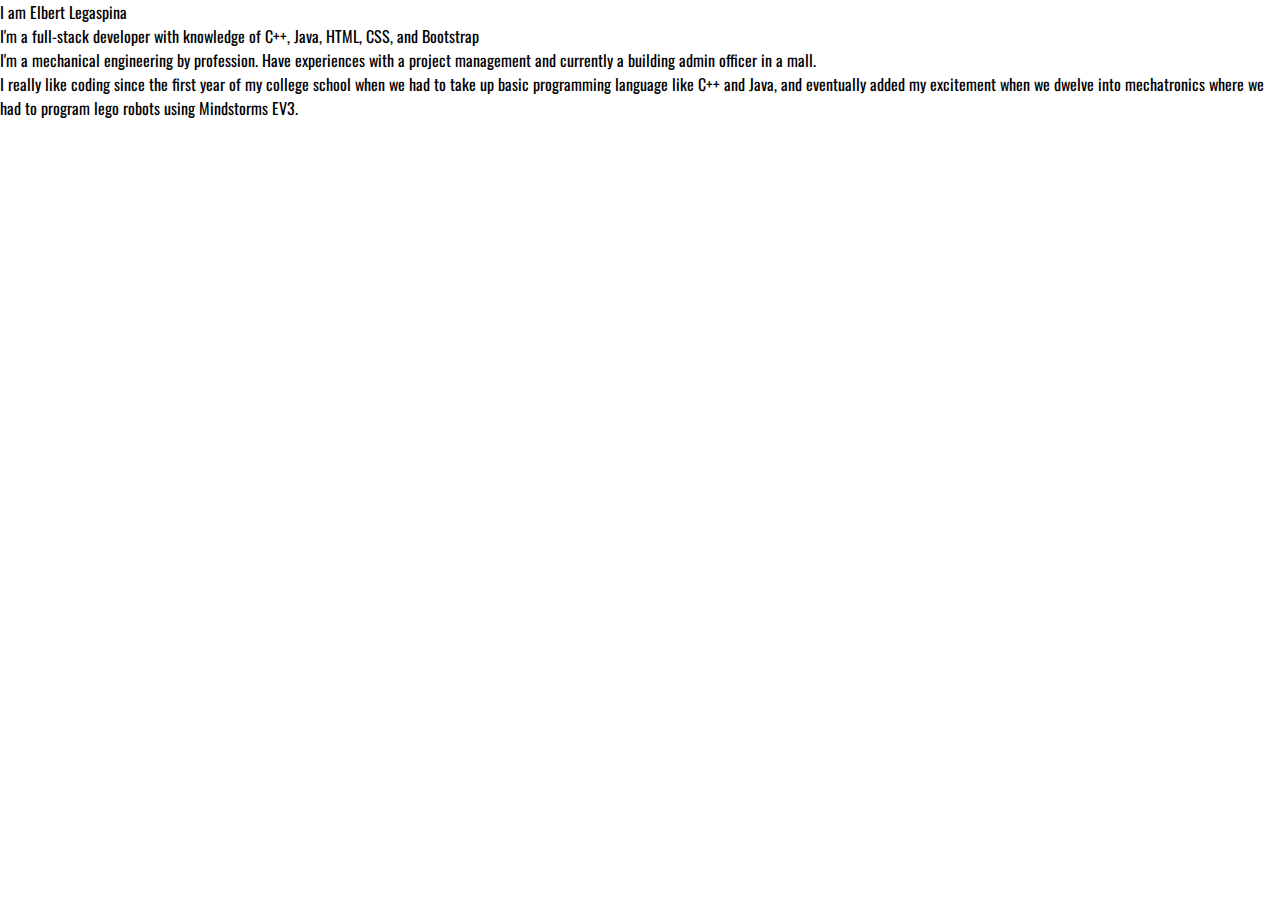
<file: aboutme.html>
<!DOCTYPE html>
<html>
<head>
	<meta charset="utf-8">	
	<meta name="viewport" content="width=device-width, initial-scale=1, shrink-to-fit=no">
	<title>Elbert's Portfolio</title>

	<!-- Bootstrap Link -->
	<link rel="stylesheet" href="https://cdn.jsdelivr.net/npm/bootstrap@4.6.2/dist/css/bootstrap.min.css" integrity="sha384-xOolHFLEh07PJGoPkLv1IbcEPTNtaed2xpHsD9ESMhqIYd0nLMwNLD69Npy4HI+N" crossorigin="anonymous">


	<!-- Google Font Oswald -->
	<link rel="preconnect" href="https://fonts.googleapis.com">
	<link rel="preconnect" href="https://fonts.gstatic.com" crossorigin>
	<link href="https://fonts.googleapis.com/css2?family=Open+Sans&family=Oswald:wght@400;700&family=Roboto:wght@400;700&display=swap" rel="stylesheet">

	<!-- CSS Link -->
	<link rel="stylesheet" type="text/css" href="./aboutme.css">
</head>
<body>
<p class="text-primary"> I am Elbert Legaspina </p>

<!-- Will create a card in about me section -->

<!-- Intro -->
<div>
<p>I'm a full-stack developer with knowledge of C++, Java, HTML, CSS, and Bootstrap</p>
</div>
<!-- History -->

<p>I'm a mechanical engineering by profession. Have experiences with a project management and currently a building admin officer in a mall. </p>

<!-- Motivation -->
<p>I really like coding since the first year of my college school when we had to take up basic programming language like C++ and Java, and eventually added my excitement when we dwelve into mechatronics where we had to program lego robots using Mindstorms EV3.</p>



<!-- Bootstrap JSS -->
<script src="https://cdn.jsdelivr.net/npm/jquery@3.5.1/dist/jquery.slim.min.js" integrity="sha384-DfXdz2htPH0lsSSs5nCTpuj/zy4C+OGpamoFVy38MVBnE+IbbVYUew+OrCXaRkfj" crossorigin="anonymous"></script>
<script src="https://cdn.jsdelivr.net/npm/bootstrap@4.6.2/dist/js/bootstrap.bundle.min.js" integrity="sha384-Fy6S3B9q64WdZWQUiU+q4/2Lc9npb8tCaSX9FK7E8HnRr0Jz8D6OP9dO5Vg3Q9ct" crossorigin="anonymous"></script>

</body>
</html>
</file>
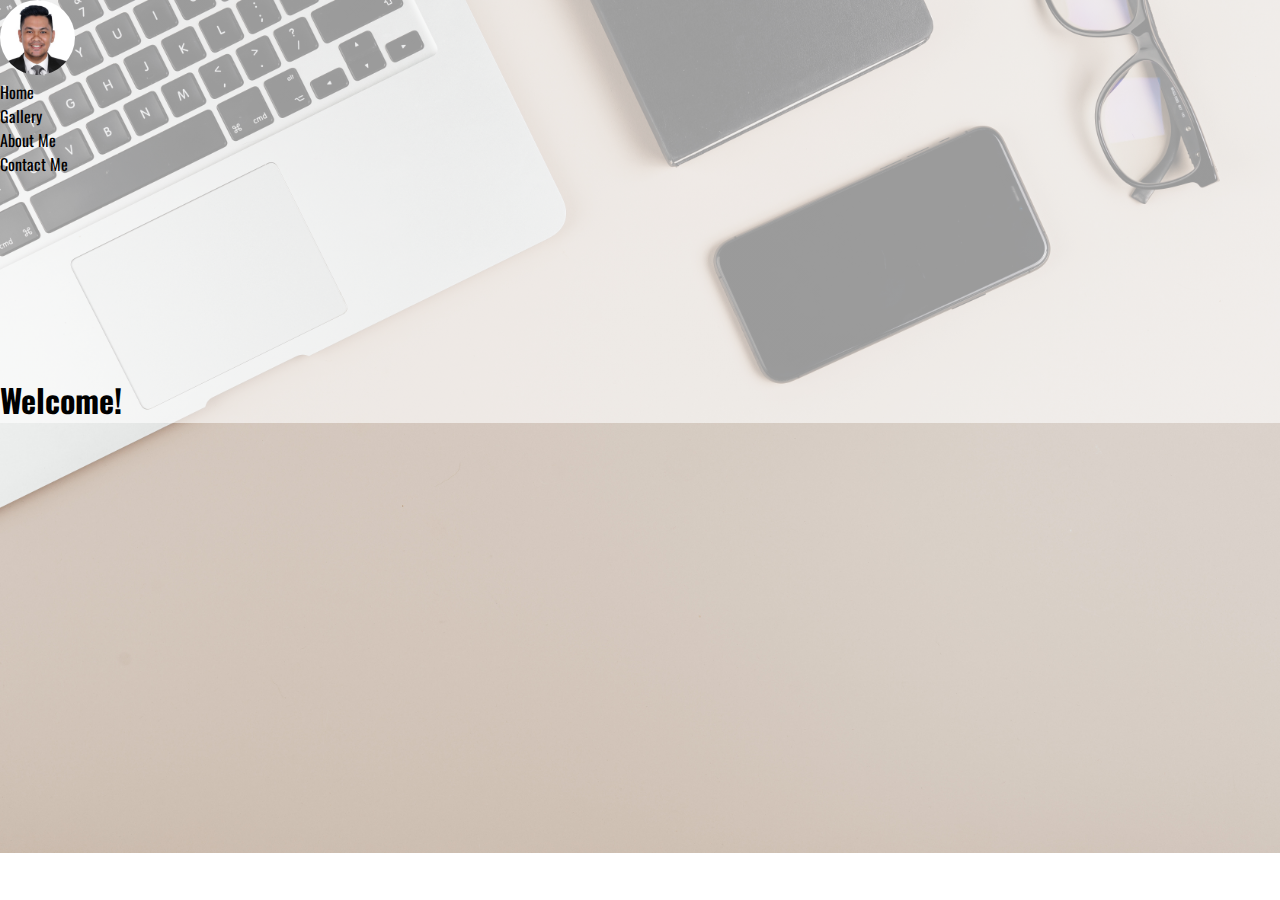
<file: landing.html>
<!DOCTYPE html>
<html>
<head>
	<meta charset="utf-8">	

	<!-- Mobile Responsiveness Tag -->
	<meta name="viewport" content="width=device-width, initial-scale=1, shrink-to-fit=no">
	<title>Elbert's Portfolio</title>

	<!-- Bootstrap Link -->
	<link rel="stylesheet" href="https://cdn.jsdelivr.net/npm/bootstrap@4.6.2/dist/css/bootstrap.min.css" integrity="sha384-xOolHFLEh07PJGoPkLv1IbcEPTNtaed2xpHsD9ESMhqIYd0nLMwNLD69Npy4HI+N" crossorigin="anonymous">

	<!-- Google Font Oswald -->
	<link rel="preconnect" href="https://fonts.googleapis.com">
	<link rel="preconnect" href="https://fonts.gstatic.com" crossorigin>
	<link href="https://fonts.googleapis.com/css2?family=Open+Sans&family=Oswald:wght@400;700&family=Roboto:wght@400;700&display=swap" rel="stylesheet">
	<!-- link to CSS -->
	<link rel="stylesheet" type="text/css" href="./landing.css">
</head>
<body class="min-vh-100 d-block">
	<!-- Same Navbar to all Links -->
	<!-- Navbar -->

	<nav class="d-inline-block align-middle w-100" id="nav">
		<ul>
			<li class=" d-inline-block align-middle">
				<img src="./Images/Elbert.jpg" id="img-home" class="rounded-circle p-2" height="70px" width="70px" >
			</li>
			<div class="d-inline-block float-right" id="side-menu">
			<div class="d-flex flex-row  list-unstyled"> 
				<li class="col-3 mt-4 align-middle">Home</li>
				<li class="col-3 mt-4 align-middle">Gallery</li>
				<li class="col-3 mt-4 align-middle">About Me</li>
				<li class="col-3 mt-4 align-middle">Contact Me</li>
			</div>
			</div>
		</ul>

	</nav>



	<h1 class="h-100 text-light text-center" id="hello">Welcome!</h1>





<!-- Bootstrap JSS -->
<script src="https://cdn.jsdelivr.net/npm/jquery@3.5.1/dist/jquery.slim.min.js" integrity="sha384-DfXdz2htPH0lsSSs5nCTpuj/zy4C+OGpamoFVy38MVBnE+IbbVYUew+OrCXaRkfj" crossorigin="anonymous"></script>
<script src="https://cdn.jsdelivr.net/npm/bootstrap@4.6.2/dist/js/bootstrap.bundle.min.js" integrity="sha384-Fy6S3B9q64WdZWQUiU+q4/2Lc9npb8tCaSX9FK7E8HnRr0Jz8D6OP9dO5Vg3Q9ct" crossorigin="anonymous"></script>


</body>
</html>
</file>
<file: aboutme.css>
* {
	margin: 0;
	padding: 0;
	box-sizing: border-box;
	font-family: "Oswald" , sans-serif; 

}
</file>
<file: landing.css>
/*CSS Reset*/
* {
	margin: 0;
	padding: 0;
	box-sizing: border-box;
	font-family: "Oswald" , sans-serif; 

}

body {
	background-image: linear-gradient(rgba(255,255,255,0.6), rgba(255,255,255,0.6)), url(./Images/background.jpg);
	background-size: cover;
	background-repeat: no-repeat;
}

#nav {
	#nav {
			background: rgba(255,255,255,.09) !important;
			box-shadow: 0 2px 4px rgba(0,0,0,0.2);
		}

}

#side-menu {
	width: 400px;
}

#hello {
	margin-top: 200px;
}

a {
color: black;

}

.container-bg {
	background-color: rgba(0, 0, 0, .1);
}

#img-home {
	height: 75px;
	width: 75px;
	border-radius: 50%;
}

					#aboutme > #flex {
						flex: 1 1 0;
						min-width: 0;
						display: flex;
						flex-direction: column;
					}
</file>
